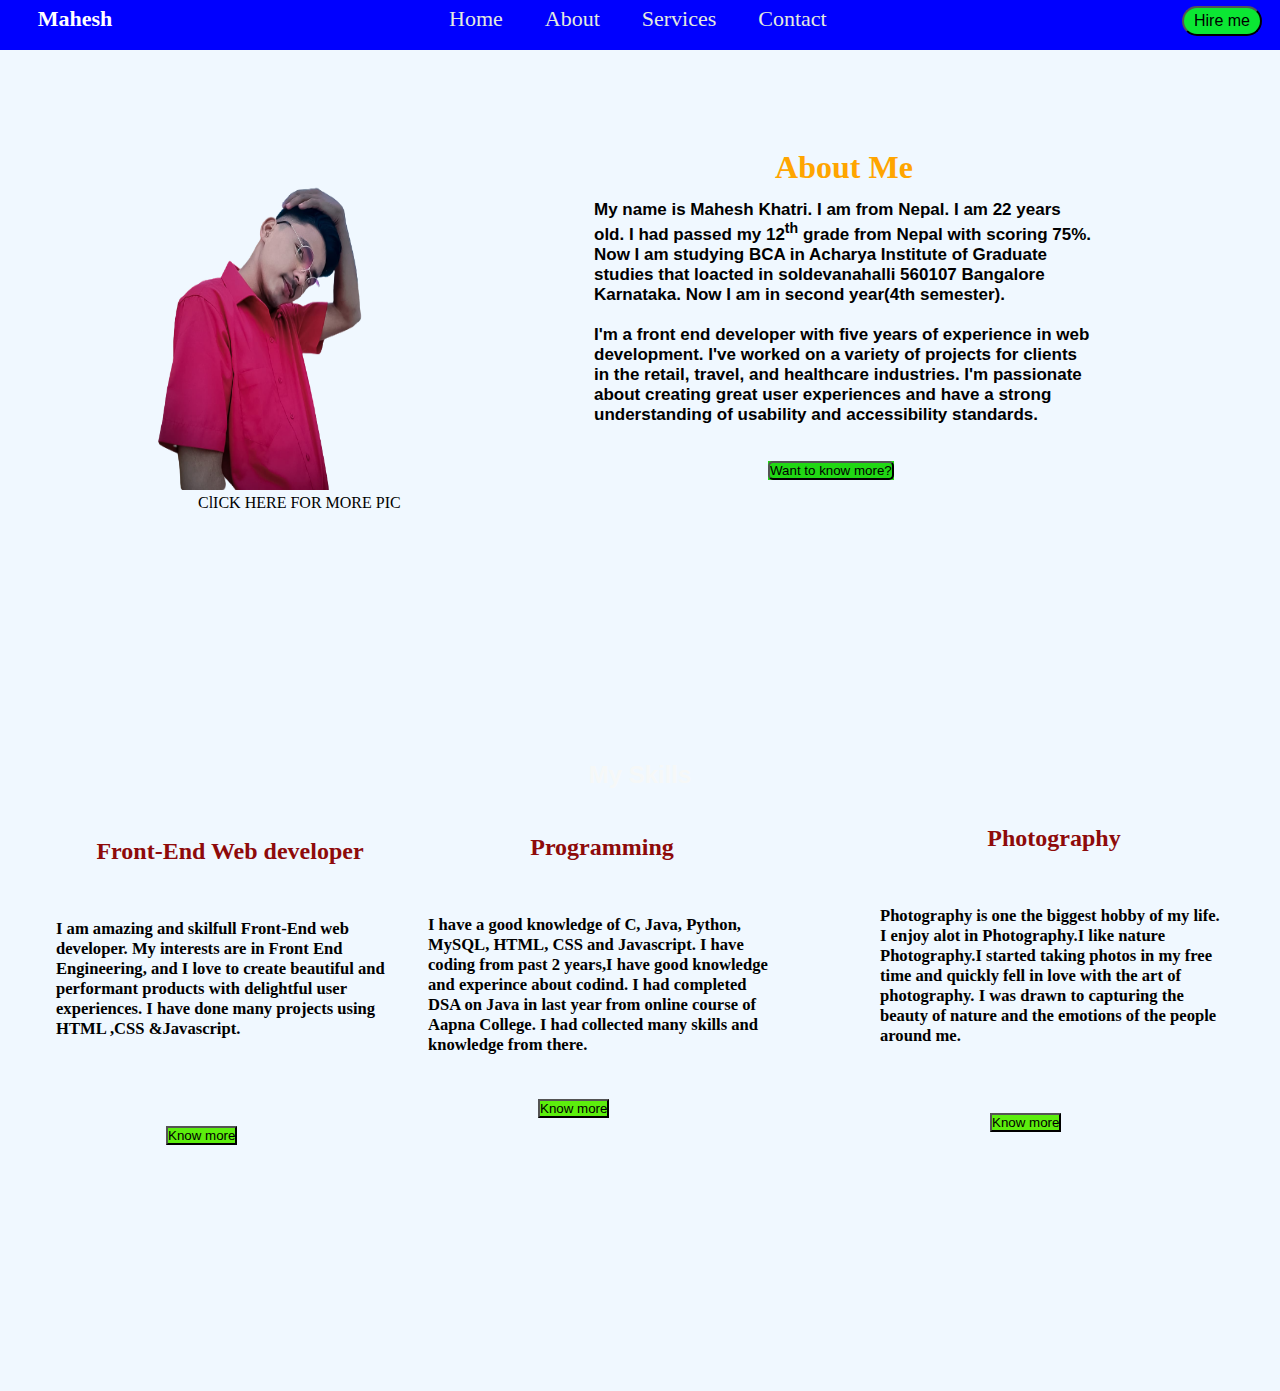
<file: about.html>
<!DOCTYPE html>
<html lang="en">
<head>
    <meta charset="UTF-8">
    <meta http-equiv="X-UA-Compatible" content="IE=edge">
    <meta name="viewport" content="width=device-width, initial-scale=1.0">
    <title>My Portofolio</title>
    <link rel="stylesheet" href="style.css">
    <style>
        body{
           background-color: aliceblue;
           
        }
        @media only screen and (min-width: 481px) and (max-width: 768px) {
            .section1, .section2, .section3 {
              width: 50%;
              height: 320px;
            }
           }
       
    </style>
</head>
<body>
    <div class="container">
        <div class="left"><b>Mahesh</b></div>
        <div class="mid">
            <a href="index.html">Home</a>
            <a href="about.html">About</a>
            <a href="services.html">Services</a>
            <a href="contact.html">Contact</a>
            
            

        </div>
        <div class="right">
           <a href="https://wa.me/+916362624397/"> <button class="btn">Hire me</button></a>
        </div>
    </div>
    <div class="aintro">
        
          <div class="pic">
               <div class="photo">
                 <img src="img3-removebg-preview.png">
                </div>
                   <div class="lnk">
                       <a href="https://drive.google.com/drive/folders/1ZEvaQrCqIlyCLUXo-v2PMwvs3XVQuccs">ClICK HERE FOR MORE PIC</a>
                    </div>
           
          </div>
          <div class="aboutme">
            <h1>About Me</h1>
            <h3> My name is Mahesh Khatri. I am from Nepal. I am 22 years old. I had passed my 12<sup>th</sup> grade from Nepal with scoring 75%. Now I am studying BCA in Acharya Institute of Graduate studies that loacted in soldevanahalli 560107 Bangalore Karnataka. Now I am in second year(4th semester).<br><br>I'm a front end developer with five years of experience in web development. I've worked on a variety of projects for clients in the retail, travel, and healthcare industries. I'm passionate about creating great user experiences and have a strong understanding of usability and accessibility standards.
             </h3>
             <div class="abtn">
               <a href="https://www.facebook.com/mahesh.khatri.50309277"><input type="button" value="Want to know more?"></a>
             </div>
        </div>

    </div>
    <div class="skills">
        <div class="hd">
            <h2>My Skills</h2>
        </div>
        <div class="wbd">
            <h2>Front-End Web developer</h2>
            <div class="wbdtxt">
                <h5>
                I am amazing and skilfull Front-End web developer. My interests are in Front End Engineering, and I love to create beautiful and performant products with delightful user experiences. I have done many projects using HTML ,CSS &Javascript.
              </h5><br>
                <div class="abtn1">
                    <input type="button" value="Know more" class="abtnn">
                 </div>

            </div>
        </div>
        <div class="coding">
            <h2>Programming</h2>
            <div class="codingtxt">
                <h5>
                 I have a good knowledge of C, Java, Python, MySQL, HTML, CSS and Javascript. I have coding from past 2 years,I have good knowledge and experince about codind. I had completed DSA on Java  in last year from online course of Aapna College. I had collected many skills and knowledge from there.
                 </h5>
                 <div class="abtn2">
                    <input type="button" value="Know more" class="abtnn">
                 </div>

            </div>

        </div>
        <div class="pht">
            <h2>Photography</h2>
            <div class="phttxt">
                <h5>
                Photography is one the biggest hobby of my life. I enjoy alot in Photography.I like nature Photography.I started taking photos in my free time and quickly fell in love with the art of photography. I was drawn to capturing the beauty of nature and the emotions of the people around me.
                </h5><br>
                <div class="abtn3">
                    <input type="button" value="Know more" class="abtnn">
                 </div>
               
            </div>
        </div>
        
        

    </div>
    </body>
    </html>
</file>
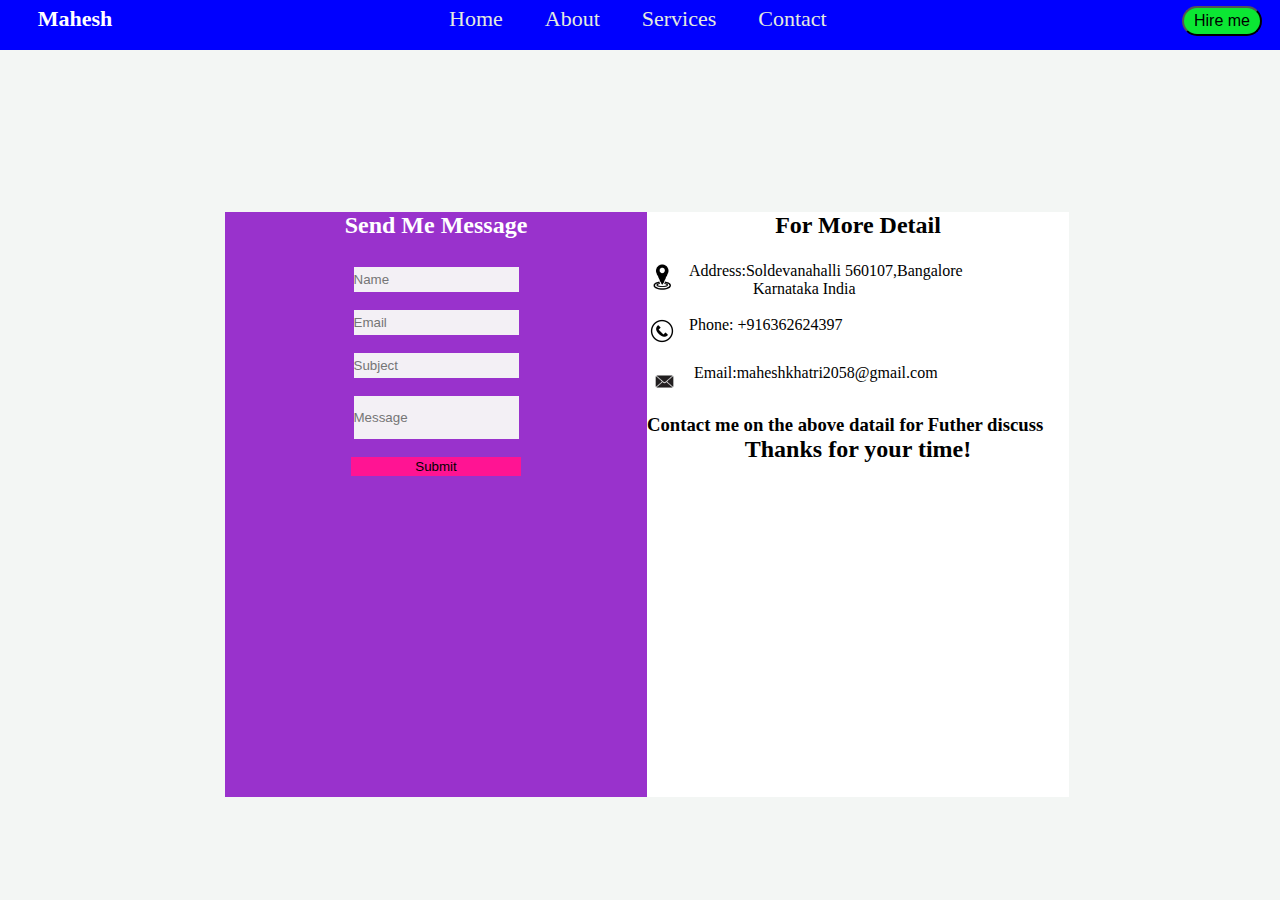
<file: contact.html>
<!DOCTYPE html>
<html lang="en">
<head>
    <meta charset="UTF-8">
    <meta http-equiv="X-UA-Compatible" content="IE=edge">
    <meta name="viewport" content="width=device-width, initial-scale=1.0">
    <title>My Portofolio</title>
    <link rel="stylesheet" href="style.css">
    <style>
        body{
            background-color: rgb(243, 246, 244);
        }
        @media only screen and (min-width: 481px) and (max-width: 768px) {
            .section1, .section2, .section3 {
              width: 50%;
              height: 320px;
            }
           }
       
    </style>
</head>
<body>
    <div class="container">
        <div class="left"><b>Mahesh</b></div>
        <div class="mid">
            <a href="index.html">Home</a>
            <a href="about.html">About</a>
            <a href="services.html">Services</a>
            <a href="contact.html">Contact</a>
            
            

        </div>
        <div class="right">
            <a href="https://wa.me/+916362624397/"><button class="btn">Hire me</button></a>
        </div>
    </div>
    <div class="formc">
        <div class="messg">
            <h2>Send Me Message</h2>
               <div class="formx">
                <form>
                   <input type="text" placeholder="Name" class="inpt"><br><br>
                   <input type="email" placeholder="Email" class="inpt"><br><br>
                   <input type="subject" placeholder="Subject" class="inpt"><br><br>
                   <input type="text" placeholder="Message" class="inpt" id="lg"><br><br>
                   <input type="submit" id="msgbtn">
                   </form>

                 </div>
        </div>
        <div class="cnt">
         <h2>For More Detail</h2>
             <div  class="address">
                <img src="location.jpg">&nbsp;&nbsp;&nbsp;Address:Soldevanahalli 560107,Bangalore <br>
                &nbsp;&nbsp;&nbsp;&nbsp;&nbsp;&nbsp;&nbsp;&nbsp;&nbsp;&nbsp;&nbsp;&nbsp;&nbsp;&nbsp;&nbsp;&nbsp;&nbsp;&nbsp; Karnataka India
            </div> 
            <div class="phn">
                <img src="phn.webp">&nbsp;&nbsp;&nbsp;Phone: +916362624397
            </div>
            <div class="eml">
                <img src="email.jpg">&nbsp;&nbsp;&nbsp;Email:maheshkhatri2058@gmail.com
            </div>
            <div class="lst">
                <h3>Contact me on the above datail for Futher discuss</h3>   
                <h2>Thanks for your time!</h2>        
            </div>
         
        </div>
    </div>

    </body>
    </html>
</file>
<file: style.css>
*{
    padding: 0px;
    margin: 0px;
}
body{
    color: white;
    background-size: cover;
   
}
.container{
    width: 100%;
    height:50px;
    display: flex;
    flex-direction: row;
    background-color: blue;
}
.left{
    display:inline-block;
   width: 150px;
   height: 70px;
   margin-top: 6px;
   text-align: center;
   font-size: 22px;
   
  

}
.mid{
     width: 45%;
    margin-top:6px;
    margin-left: 280px;
    display: inline-block;
    height:30px;

}
.mid a{
    text-decoration: none;
    padding:19px;
    font-size: 22px;
    color: rgb(228, 234, 222);
    font-style: bold;
    font-family: serif;
}
a:hover{
    background-color: darkorange;
    text-decoration: underline;
    color: rebeccapurple;
}
a:active{
   text-decoration: underline;
   color: #21d814;
}
.right{
    margin-right: 8px;
    margin-top: 6px;
    position: fixed;
    right: 10px;
    height: 70px;
}
.btn{
    font-size: 16px;
    width: 80px;
    height: 30px;border-radius: 15px;
    background-color: rgb(11, 231, 51);
}
.intro{
    margin-left: 8%;
    margin-top: 15%;
}
.intro h1{
     font-size: 50px;
     color: #21d814;
     font-family:system-ui, -apple-system, BlinkMacSystemFont, 'Segoe UI', Roboto, Oxygen, Ubuntu, Cantarell, 'Open Sans', 'Helvetica Neue', sans-serif;
     margin-bottom: 18px;
}
span{
    color: blueviolet;
}
.intro p{
    color: azure;
    line-height: 20px;
    font-size: 18px;
    font-family: sans-serif;
}
.intro a{
    background: #21d814;
    padding: 10px 18px;
    font-weight: bold;
    text-decoration: none;
    color: #fff;
    display: inline-block;
    margin: 30px 0px;
    border-radius: 5px;
}
.imgg{
    width: 45%;
    height: 80%;
    position: absolute;
    bottom: 20px;
    right: 100px;
}
.shape{
    height: 650px;
    position: fixed;
    top: 0px;
    right: 0px;
}
/*for contact*/
.formc{
    margin-top:18vh;
    margin-left: 25vh;
    height: 70vh;
    display: flex;
    flex-direction: row;
}
.messg{
    display: inline-block;
    height: 65vh;
    width:40%;
    background-color: darkorchid;
    text-align: center;
    
}
.cnt{
    display: inline-block;
    margin-top:0px;
    width: 40%;
    height: 65vh;
    background-color: #fff;
    color: black;
    
}
.cnt h2{
    text-align: center;
}
.cnt pre{
    font-weight: bold;
    margin-top: 28px;
    padding:8px;
    font-size: 20px;
}
.formx{
    margin-top:28px;
    display: inline-block;

}
.inpt{
    background-color:rgb(243, 240, 245) ;
    border: 0ch;
    height: 25px;
    width: 165px;
    
}
#lg{
    height: 43px;
    color: rgb(0, 0, 0);
}
#msgbtn{
    background-color: deeppink;
    width: 170px;
    border: 2px solid deeppink;
}
.address{ 
    margin-top: 23px;
    display: inline-block;
    display: flex;
    flex-direction: row;
}
.address img{
    display: inline-block;
    height: 30px;
    width:30px;

}
.phn{
    margin-top: 18px;
    display: flex;
    flex-direction:row;
}
.phn img{
    display: inline-block;
    height: 30px;
    width:30px;


}
.eml{
    margin-top: 18px;
    display: flex;
    flex-direction:row;

}
.eml img{
    display: inline-block;
    height: 35px;
    width:35px;

}
.lst{
    margin-top:15px;
}
/*about css*/
.aintro{
    margin-top: 10vh;
    height:69vh;
}
.aboutme{
   position: absolute;
    right: 20vh;
    width:40%;
    height:70vh ;
}
.pic{
    position: absolute;
    left: 14vh;
    width:40%;
    height:70vh ;
}
.aboutme h1{
    text-align: center;
    padding-top: 1vh;
    color:orange;
}
.aboutme h3{
   font-size: 17px;
   color: rgb(0, 0, 0);
   margin-top: 14px;
   padding-left: 6px;
   padding-right: 6px;
   font-style: bold;font-weight: bolder;font-family: sans-serif;
}
.pic{
    align-items: center;
}
.photo img{
    height: 350px;
    width: 350px;
    border-radius: 30px;
}
.lnk{
    align-items: center;
    display: inline-block;
    margin-left: 8vh;
    
}
.lnk a{
    display: inline-block;
    text-decoration: none;
    color: #000000;
    font-style: bold;
   
}
.abtn{
    display: inline-block;
    margin-left: 20vh;
    margin-top: 4vh;
    background-color: #21d814;
}
.abtn input{
    background-color: #21d814;
    border-radius: 5px;
}
.skills{
    width: 100%;
    height:70vh;
}
.hd{
    font-style: bold;
    font-weight: bolder;
    text-align: center;
}
.hd h2{
    font-family: sans-serif;
    color: rgba(247, 248, 247, 0.981);
}
.wbd{
    margin-top: 5vh;
    position: absolute;
    left:34px;
    width: 30%;
    height:58vh;
    padding: 4px;
    color: black;
}
.wbd h2{
    text-align: center;
    color: rgb(142, 10, 10);
   
}
.wbdtxt{
    color: black;
    margin-top: 4vh;
    padding: 2vh;
    font-size: 20px;
    font-family: 'Times New Roman', Times, serif;
}
.coding{
    margin-top: 5vh;
    display: inline-block;
    margin-left: 410px;
    width: 30%;
    height:60vh;
}
.coding h2{
    text-align: center;
    color: rgb(142, 10, 10);
}
.codingtxt{
    color: black;
    margin-top: 4vh;
    padding: 2vh;
    font-size: 20px;
    font-family: 'Times New Roman', Times, serif;

}
.pht{
    margin-top: 4vh;
    display: inline-block;
    position: absolute;
    right:34px ;
    margin-left: 8px;
    width: 30%;
    height:60vh;

}
.pht h2{
    text-align: center;
    color: rgb(142, 10, 10);
}
.phttxt{
    color: black;
    margin-top: 4vh;
    padding: 2vh;
    font-size: 20px;
    font-family: 'Times New Roman', Times, serif;


}
.abtn1{

}
.abtnn{
    background-color: rgb(92, 238, 13);
}
.abtn1{
    display: inline-block;
    margin-top: 60px;
    margin-left: 110px;
}
.abtn2{
    display: inline-block;
    margin-top: 40px;
    margin-left: 110px;
}
.abtn3{
    display: inline-block;
    margin-top: 40px;
    margin-left: 110px;
    border-radius: 15px;
}
 /* services css */
.h22 h2{
    font-weight: bold;
    font-family: sans-serif;
    text-align: center;
    color:orange;
    margin-top: 10vh;
}
.service{
    height:100vh;
    width: 100%;
    margin-top: 10vh;
    color: black;
}

.srtxt{
    height: 30vh;
    width:100%;
    margin: 4px;
}
.srimg{
    display: inline-block;
    position: absolute;
    left: 30vh;
    margin-top:6px;

}
.srimg img{
    left: 0px;
    height: 130px;
    width: 120px;
    
}
.htmltxt{
    display: inline-block;
    width: 60%;
    height:26vh ;
    margin-top: 2vh;
    margin-left: 310px;
    padding-left: 4vh;

}

@media only screen and (min-width: 481px) and (max-width: 768px) {
    .section1, .section2, .section3 {
      width: 50%;
      height: 320px;
    }
   }
</file>
